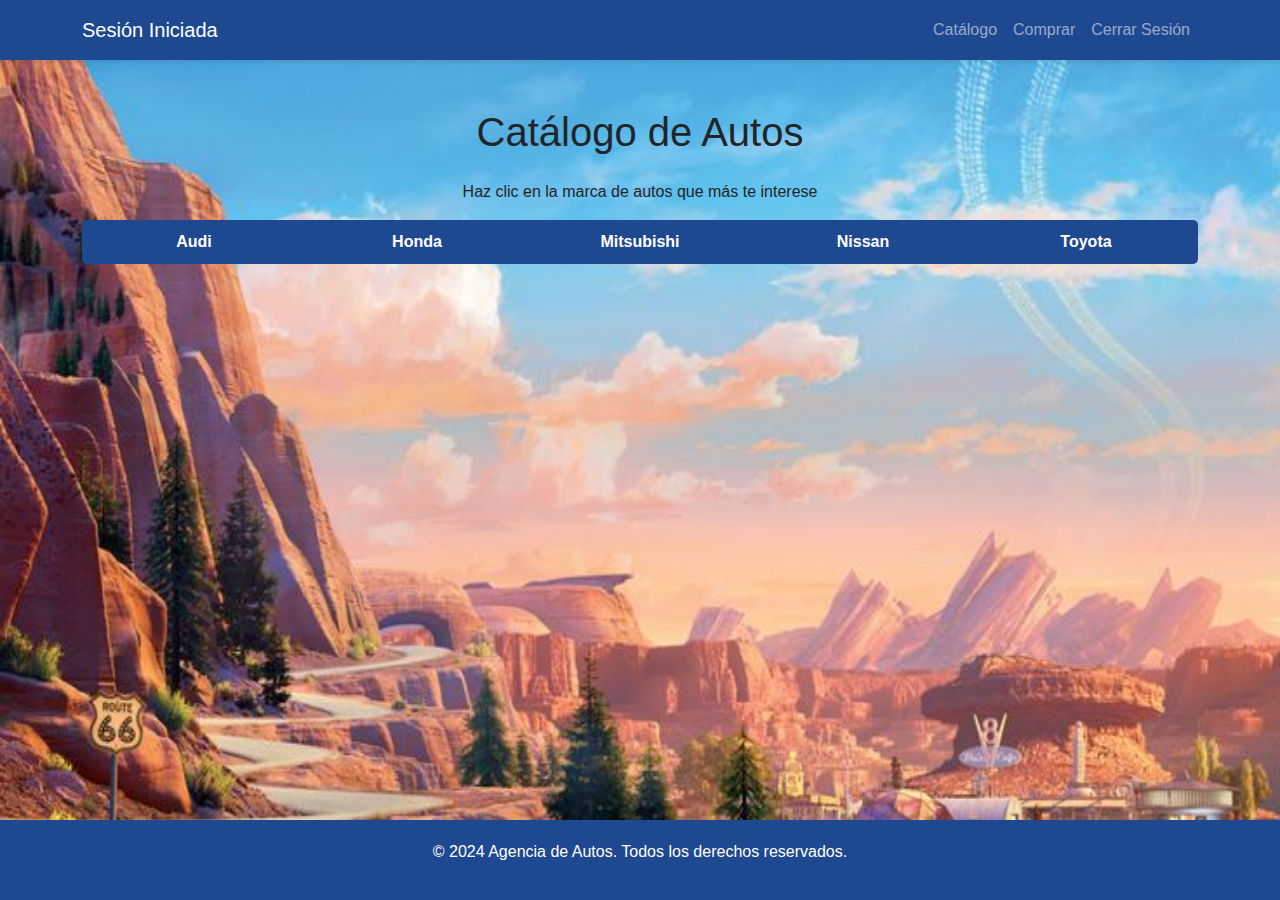
<file: frontend/comprar/home.html>
<!DOCTYPE html>
<html lang="en">
<head>
    <meta charset="UTF-8">
    <meta name="viewport" content="width=device-width, initial-scale=1.0">
    <title>Home</title>
    <link href="https://cdnjs.cloudflare.com/ajax/libs/twitter-bootstrap/5.3.0-alpha1/css/bootstrap.min.css" rel="stylesheet">
    <link rel="stylesheet" href="../css/index.css">
    <style>
        .card-container {
            display: none;
        }
    </style>
</head>
<body>
    <div class="main-container">
    <!-- Navigation Bar -->
    <nav class="navbar navbar-expand-lg navbar-dark custom-navbar">
        <div class="container">
            <a class="navbar-brand">Sesión Iniciada</a>
            <button class="navbar-toggler" type="button" data-bs-toggle="collapse" data-bs-target="#navbarNav" aria-controls="navbarNav" aria-expanded="false" aria-label="Toggle navigation">
                <span class="navbar-toggler-icon"></span>
            </button>
            <div class="collapse navbar-collapse" id="navbarNav">
                <ul class="navbar-nav ms-auto">
                    <li class="nav-item">
                        <a class="nav-link" href="./home.html">Catálogo</a>
                    </li>
                    <li class="nav-item">
                        <a class="nav-link" href="./comprar.html">Comprar</a>
                    </li>
                    <li class="nav-item">
                        <a id="logout-link" class="nav-link" href="../index.html">Cerrar Sesión</a>
                    </li>
                </ul>
            </div>
        </div>
    </nav>
    <!-- End Navigation Bar -->

<!-- Título del Catálogo -->
<div class="container mt-5 catalogo-title-container">
    <h1 class="text-center catalogo-title mb-4">Catálogo de Autos</h1> <!-- Se agregó la clase "mb-4" para agregar espacio en la parte inferior -->
    <p class="text-center">Haz clic en la marca de autos que más te interese</p> <!-- Mensaje añadido -->
</div>
<!-- End Título del Catálogo -->

<!-- Contenedor para botones -->
<div class="container button-container">
    <div class="btn-group">
        <!-- Botones -->
        <button class="btn btn-primary" onclick="mostrarTarjeta(1)">Audi</button>
        <button class="btn btn-primary" onclick="mostrarTarjeta(2)">Honda</button>
        <button class="btn btn-primary" onclick="mostrarTarjeta(3)">Mitsubishi</button>
        <button class="btn btn-primary" onclick="mostrarTarjeta(4)">Nissan</button>
        <button class="btn btn-primary" onclick="mostrarTarjeta(5)">Toyota</button>
    </div>
</div>
<!-- End Botones -->

    <!-- Contenedor de las tarjetas de presentación -->
    <div class="container mt-5">
        <!-- Tarjetas para el botón 1 (AUDI) -->
<div class="card-container" id="card1">
    <!-- Audi A8 -->
    <div class="card mb-3">
        <div class="card-body">
            <h5 class="card-title">Audi A8 2023</h5>
            <div class="image-container">
                <img src="./img/audi1.png" class="card-img-top" alt="...">
            </div>
            <p class="card-text"><b>Descripción del modelo Audi A8 2023: </b>El Audi A8 2023 Conocido por su elegancia y tecnología de vanguardia, el Audi A8 ofrece un interior lujoso, un rendimiento excepcional y una amplia gama de características avanzadas..</p>
            <button class="btn btn-primary" onclick="toggleInfo(1)">Información</button>
            <a href="comprar.html" class="btn btn-success">Comprar</a>
            <div class="info" id="info1" style="display: none;">
                <!-- Contenido desplegable de información -->
                <p><br><b>Aquí tienes algunos detalles clave:</b></p>
                <p><b>Motorización: </b><br>• <b>Motor W12:</b> En las versiones de gama alta del Audi A8, se puede encontrar un motor W12. Estos motores son menos comunes pero ofrecen un rendimiento excepcionalmente suave y poderoso. La disposición de los cilindros en forma de "W" permite un diseño más compacto y una entrega de potencia suave y lineal.<br>
                    • <b>Motor híbrido enchufable (PHEV): </b> Audi también ofrece opciones de motorización híbrida enchufable para el A8 en versiones más recientes. Estos sistemas combinan un motor de combustión interna con un motor eléctrico y una batería recargable. Ofrecen una mayor eficiencia de combustible y la capacidad de conducir en modo completamente eléctrico durante distancias cortas, lo que también contribuye a una conducción más limpia y respetuosa con el medio ambiente.</p>
                <p><b>Color:</b> Negro</p>
                <p><b>Transmisión:</b> Automática</p>
                <p><b>Precio:</b> $2,169,900.00 M/N</p>
            </div>
        </div>
    </div>

     <!-- Audi Q8 -->
    <div class="card mb-3">
        <div class="card-body">
            <h5 class="card-title">Audi Q8 2019</h5>
            <div class="image-container">
                <img src="./img/audi2.png" class="card-img-top" alt="...">
            </div>
            <p class="card-text"><b>Descripción del modelo Audi Q8 2019: </b>Este SUV de lujo combina un diseño impresionante con un interior espacioso y repleto de tecnología. Ofrece un rendimiento potente y una experiencia de conducción confortable.</p>
            <button class="btn btn-primary" onclick="toggleInfo(2)">Información</button>
            <a href="comprar.html" class="btn btn-success">Comprar</a>
            <div class="info" id="info2" style="display: none;">
                <!-- Contenido desplegable de información -->
                <p><br><b>Aquí tienes algunos detalles clave:</b></p>
                <p><b>Motorización: </b><br>• <b>Motor V6 de gasolina:</b> Es probable que el Audi Q8 2019 esté equipado con un motor V6 de gasolina con desplazamientos que van desde aproximadamente 3.0 a 4.0 litros. Estos motores ofrecen un buen equilibrio entre potencia y eficiencia.<br>
                    • <b>Motor híbrido enchufable (PHEV):</b> Audi también puede ofrecer una versión híbrida enchufable del Q8 para el año 2019. Este tipo de motor combina un motor de combustión interna con un motor eléctrico para ofrecer una mayor eficiencia y la posibilidad de conducir en modo totalmente eléctrico durante distancias cortas.</p>
                <p><b>Color:</b> Blanco</p>
                <p><b>Transmisión:</b> Automática</p>
                <p><b>Precio:</b> $1,499,900.00 M/N</p>
            </div>
        </div>
    </div>

    <!-- Audi RS7 -->
    <div class="card mb-3">
        <div class="card-body">
            <h5 class="card-title">Audi RS7 2022</h5>
            <div class="image-container">
                <img src="./img/audi3.png" class="card-img-top" alt="...">
            </div>
            <p class="card-text"><b>Descripción del modelo Audi RS7 2022: </b>Este sedán deportivo de alta gama ofrece un rendimiento extraordinario gracias a su potente motor y su diseño aerodinámico. El interior está lleno de comodidades y tecnología de última generación.</p>
            <button class="btn btn-primary" onclick="toggleInfo(3)">Información</button>
            <a href="comprar.html" class="btn btn-success">Comprar</a>
            <div class="info" id="info3" style="display: none;">
                <!-- Contenido desplegable de información -->
                <p><br><b>Aquí tienes algunos detalles clave:</b></p>
                <p><b>Motorización: </b><br>• <b>Motor V8 de doble turbocompresor:</b> Este motor es una opción común para el RS7 y es conocido por su potencia y rendimiento. Es un motor de gasolina V8 con doble turbocompresor que puede ofrecer una potencia superior a los 500 caballos de fuerza (HP). Proporciona una aceleración rápida y una experiencia de conducción emocionante.<br>
                    • <b>Motor híbrido enchufable (PHEV):</b> Esta opción combina un motor de combustión interna con un motor eléctrico, lo que proporciona una mayor eficiencia de combustible y la capacidad de conducir en modo totalmente eléctrico durante distancias cortas. Este tipo de motorización también puede ofrecer un alto rendimiento combinado con una eficiencia mejorada.</p>
                <p><b>Color:</b> Rojo</p>
                <p><b>Transmisión:</b> Automática</p>
                <p><b>Precio:</b> $3,079,900.00 M/N</p>
            </div>
        </div>
    </div>

        <!-- Audi R8 -->
        <div class="card mb-3">
            <div class="card-body">
                <h5 class="card-title">Audi R8 2019</h5>
                <div class="image-container">
                    <img src="./img/audi4.png" class="card-img-top" alt="...">
                </div>
                <p class="card-text"><b>Descripción del modelo Audi R8 2019: </b>Un superdeportivo de élite, el Audi R8 es conocido por su diseño espectacular y su rendimiento excepcional. Cada detalle está cuidadosamente diseñado para ofrecer una experiencia de conducción emocionante.</p>
                <button class="btn btn-primary" onclick="toggleInfo(4)">Información</button>
                <a href="comprar.html" class="btn btn-success">Comprar</a>
                <div class="info" id="info4" style="display: none;">
                    <!-- Contenido desplegable de información -->
                    <p><br><b>Aquí tienes algunos detalles clave:</b></p>
                    <p><b>Motorización: </b><br>• <b>Motor V10 de aspiración natural: </b> Este es uno de los motores más emblemáticos del Audi R8. Es un motor de gasolina V10 que no está sobrealimentado, lo que significa que no tiene turbocompresores. Esta configuración proporciona una respuesta instantánea del acelerador y un sonido distintivo del motor. La potencia de estos motores puede variar según la generación del R8, pero generalmente ofrecen más de 500 caballos de fuerza (HP), con versiones más recientes que superan los 600 HP.<br>
                        • <b>Motor V10 Plus: </b> Esta es una variante de alto rendimiento del motor V10 de aspiración natural. En versiones como el Audi R8 V10 Plus o R8 Performance, este motor puede ofrecer una potencia aún mayor y un rendimiento optimizado para un mayor disfrute en pista.</p>
                    <p><b>Color:</b> Azul</p>
                    <p><b>Transmisión:</b> Automática</p>
                    <p><b>Precio:</b> $3,074,900.00 M/N</p>
                </div>
            </div>
        </div>

         <!-- Audi S8: -->
         <div class="card mb-3">
            <div class="card-body">
                <h5 class="card-title">Audi S8 2022:</h5>
                <div class="image-container">
                    <img src="./img/audi5.png" class="card-img-top" alt="...">
                </div>
                <p class="card-text"><b>Descripción del modelo Audi S8 2022: </b>El Audi S8 combina lujo y deportividad en un sedán de alto rendimiento. Con un potente motor, un interior lujoso y una amplia variedad de características de alta tecnología, el S8 ofrece una experiencia de conducción excepcional.</p>
                <button class="btn btn-primary" onclick="toggleInfo(5)">Información</button>
                <a href="comprar.html" class="btn btn-success">Comprar</a>
                <div class="info" id="info5" style="display: none;">
                    <!-- Contenido desplegable de información -->
                    <p><br><b>Aquí tienes algunos detalles clave:</b></p>
                    <p><b>Motorización: </b><br>• <b>Motor V8 Biturbo de 4.0 litros: </b> Este motor ofrece un equilibrio impresionante entre potencia y refinamiento. Gracias a la tecnología de doble turbocompresión, este motor puede producir una potencia abundante, ofreciendo una experiencia de conducción emocionante y dinámica.<br>
                        • <b>Motor V8 TFSI de 4.0 litros:</b> Otra opción de motorización para el Audi S8 es el motor V8 TFSI. También con una capacidad de 4.0 litros, este motor es turboalimentado y proporciona una potencia excepcional junto con una respuesta rápida del acelerador, asegurando una experiencia de conducción deportiva y emocionante.</p>
                    <p><b>Color:</b> Blanco</p>
                    <p><b>Transmisión:</b> Automática</p>
                    <p><b>Precio:</b> $3,388,900.00 M/N</p>
                </div>
            </div>
        </div>
</div>

        <!-- Tarjetas para el botón 2 (HONDA) -->
        <div class="card-container" id="card2">
            <!-- Honda Civic Type R  -->
            <div class="card mb-3">
                <div class="card-body">
                    <h5 class="card-title">Honda Civic Type R 2023</h5>
                    <div class="image-container">
                        <img src="./img/honda1.png" class="card-img-top" alt="...">
                    </div>
                    <p class="card-text"><b>Descripción del modelo Honda Civic Type R 2023: </b>Esta versión deportiva del Civic ofrece un rendimiento emocionante y un diseño aerodinámico. Equipado con un potente motor turboalimentado, suspensión deportiva y mejoras aerodinámicas, el Civic Type R 2023 es ideal para los entusiastas de la conducción deportiva.</p>
                    <button class="btn btn-primary" onclick="toggleInfo(6)">Información</button>
                    <a href="comprar.html" class="btn btn-success">Comprar</a>
                    <div class="info" id="info6" style="display: none;">
                        <!-- Contenido desplegable de información -->
                        <p><br><b>Aquí tienes algunos detalles clave:</b></p>
                        <p><b>Motorización: </b><br>• <b>Motor K20C1:</b> Este es el motor utilizado en la última generación del Civic Type R. Es un motor turboalimentado de cuatro cilindros en línea de 2.0 litros. En el Civic Type R, este motor ha sido capaz de producir alrededor de 306 caballos de fuerza y 295 lb-pie de torque.<br>
                            • <b>Motor K20A:</b> Este motor fue utilizado en generaciones anteriores del Civic Type R, como en el modelo FD2 japonés y el modelo EP3 europeo. También es un motor de cuatro cilindros en línea de 2.0 litros, pero su potencia y torque específicos pueden variar según la versión del motor y la configuración del vehículo.</p>
                        <p><b>Color:</b> Rojo</p>
                        <p><b>Transmisión:</b> Manual</p>
                        <p><b>Precio:</b> $550,900.00 M/N</p>
                    </div>
                </div>
            </div>
        
             <!-- 2019 Honda Insight LX -->
            <div class="card mb-3">
                <div class="card-body">
                    <h5 class="card-title">Honda Insight LX 2019</h5>
                    <div class="image-container">
                        <img src="./img/honda2.png" class="card-img-top" alt="...">
                    </div>
                    <p class="card-text"><b>Descripción del modelo Honda Insight LX 2019: </b>El Honda Insight LX 2019 ofrece una combinación excepcional de eficiencia, comodidad y tecnología, lo que lo convierte en una opción atractiva para aquellos que buscan un vehículo híbrido confiable y económico.</p>
                    <button class="btn btn-primary" onclick="toggleInfo(7)">Información</button>
                    <a href="comprar.html" class="btn btn-success">Comprar</a>
                    <div class="info" id="info7" style="display: none;">
                        <!-- Contenido desplegable de información -->
                        <p><br><b>Aquí tienes algunos detalles clave:</b></p>
                        <p><b>Motorización: </b><br>• <b>Motor de gasolina de 1.5 litros:</b> Este motor es parte del sistema híbrido del Honda Insight. Funciona en conjunto con un motor eléctrico para proporcionar potencia y propulsión al vehículo. Este motor de gasolina es conocido por su eficiencia y capacidad para optimizar el consumo de combustible en combinación con el motor eléctrico.<br>
                            • <b>Motor eléctrico:</b> El Honda Insight también está equipado con un motor eléctrico que trabaja en conjunto con el motor de gasolina para impulsar el vehículo. Este motor eléctrico se alimenta de la batería del sistema híbrido y proporciona potencia adicional al acelerar y al mantener velocidades de crucero, lo que contribuye a una mayor eficiencia de combustible en condiciones de conducción variadas.</p>
                        <p><b>Color:</b> Azul</p>
                        <p><b>Transmisión:</b> Automática</p>
                        <p><b>Precio:</b> $525,900.00 M/N</p>
                    </div>
                </div>
            </div>
        
            <!-- Honda Odyssey 2024 -->
            <div class="card mb-3">
                <div class="card-body">
                    <h5 class="card-title">Honda Odyssey 2024</h5>
                    <div class="image-container">
                        <img src="./img/honda3.png" class="card-img-top" alt="...">
                    </div>
                    <p class="card-text"><b>Descripción del modelo Honda Odyssey 2024: </b>La minivan Odyssey 2024 se destaca por su amplio espacio interior y sus características familiares amigables. Con capacidad para hasta ocho pasajeros, este vehículo ofrece comodidad y conveniencia para viajes largos o cortos. Además, está equipado con tecnología de entretenimiento y seguridad para satisfacer las necesidades de toda la familia.</p>
                    <button class="btn btn-primary" onclick="toggleInfo(8)">Información</button>
                    <a href="comprar.html" class="btn btn-success">Comprar</a>
                    <div class="info" id="info8" style="display: none;">
                        <!-- Contenido desplegable de información -->
                        <p><br><b>Aquí tienes algunos detalles clave:</b></p>
                        <p><b>Motorización: </b><br>• <b>Motor V6 de 3.5 litros:</b> Esta es una opción de motorización confiable y potente que se encuentra comúnmente en la Honda Odyssey. Este motor V6 proporciona una buena combinación de potencia y eficiencia para propulsar la minivan con facilidad, brindando un rendimiento sólido tanto en carretera como en ciudad.<br>
                            • <b>Motor híbrido:</b> Es posible que el Honda Odyssey 2024 también esté disponible con una opción de motorización híbrida. Este tipo de motor combina un motor de gasolina con uno o más motores eléctricos para mejorar la eficiencia de combustible y reducir las emisiones. La combinación de un motor eléctrico y un motor de gasolina proporciona una potencia adicional cuando es necesario, mientras se maximiza la economía de combustible durante la conducción.</p>
                        <p><b>Color:</b> Negro</p>
                        <p><b>Transmisión:</b> Automática</p>
                        <p><b>Precio:</b> $1,124,900.00 M/N</p>
                    </div>
                </div>
            </div>
        
                <!-- Honda Pilot 2023 -->
                <div class="card mb-3">
                    <div class="card-body">
                        <h5 class="card-title">Honda Pilot 2023</h5>
                        <div class="image-container">
                            <img src="./img/honda4.png" class="card-img-top" alt="...">
                        </div>
                        <p class="card-text"><b>Descripción del modelo Honda Pilot 2023: </b>El SUV de tamaño mediano Honda Pilot 2023 combina un diseño robusto con un interior refinado y funcional. Con capacidad para hasta ocho ocupantes, ofrece un amplio espacio para pasajeros y carga. Además, cuenta con tracción en las cuatro ruedas disponible y una variedad de características de seguridad activa.</p>
                        <button class="btn btn-primary" onclick="toggleInfo(9)">Información</button>
                        <a href="comprar.html" class="btn btn-success">Comprar</a>
                        <div class="info" id="info9" style="display: none;">
                            <!-- Contenido desplegable de información -->
                            <p><br><b>Aquí tienes algunos detalles clave:</b></p>
                            <p><b>Motorización: </b><br>• <b>Motor V6 de 3.5 litros: </b> Este es un motor confiable y potente que se encuentra comúnmente en el Honda Pilot. Este motor V6 ofrece una combinación sólida de potencia y eficiencia, lo que permite una conducción suave y con buena respuesta tanto en carretera como en ciudad.<br>
                                • <b>Motor híbrido: </b> Es posible que el Honda Pilot 2023 también esté disponible con una opción de motorización híbrida. Este tipo de motor combina un motor de gasolina con uno o más motores eléctricos para mejorar la eficiencia de combustible y reducir las emisiones. La tecnología híbrida puede proporcionar una potencia adicional cuando es necesario, al tiempo que maximiza la economía de combustible durante la conducción.</p>
                            <p><b>Color:</b> Blanco</p>
                            <p><b>Transmisión:</b> Automática</p>
                            <p><b>Precio:</b> $1,159,900.00 M/N</p>
                        </div>
                    </div>
                </div>
        
                 <!-- Honda CR-V Hybrid 2024:  -->
                 <div class="card mb-3">
                    <div class="card-body">
                        <h5 class="card-title">Honda CR-V Hybrid 2024:</h5>
                        <div class="image-container">
                            <img src="./img/honda5.png" class="card-img-top" alt="...">
                        </div>
                        <p class="card-text"><b>Descripción del modelo Honda CR-V Hybrid 2024: </b>La versión híbrida del popular SUV compacto, el CR-V Hybrid 2024, ofrece una combinación de eficiencia de combustible y rendimiento. Equipado con un sistema híbrido avanzado, este modelo proporciona una conducción suave y silenciosa, junto con características de seguridad y tecnología de vanguardia. Su diseño versátil lo hace ideal para aventuras urbanas y viajes familiares.</p>
                        <button class="btn btn-primary" onclick="toggleInfo(10)">Información</button>
                        <a href="comprar.html" class="btn btn-success">Comprar</a>
                        <div class="info" id="info10" style="display: none;">
                            <!-- Contenido desplegable de información -->
                            <p><br><b>Aquí tienes algunos detalles clave:</b></p>
                            <p><b>Motorización: </b><br>• <b>Motor de gasolina de 2.0 litros con asistencia híbrida: </b> Este motor es parte del sistema híbrido del Honda CR-V Hybrid 2024. Junto con el sistema híbrido, que incluye uno o más motores eléctricos, proporciona una combinación de potencia y eficiencia. El motor de gasolina trabaja en conjunto con los motores eléctricos para proporcionar una respuesta ágil y una buena economía de combustible.<br>
                                • <b>Motor eléctrico:</b> El Honda CR-V Hybrid 2024 también está equipado con uno o más motores eléctricos como parte de su sistema híbrido. Estos motores eléctricos complementan al motor de gasolina para proporcionar una potencia adicional cuando es necesario, así como para mejorar la eficiencia de combustible en condiciones de conducción variadas.</p>
                            <p><b>Color:</b> Negro</p>
                            <p><b>Transmisión:</b> Automática</p>
                            <p><b>Precio:</b> $929,900.00 M/N</p>
                        </div>
                    </div>
                </div>
        </div>
                <!-- Tarjetas para el botón 3 (Mitsubishi) -->
                <div class="card-container" id="card3">
                    <!-- Mitsubishi Outlander 2023  -->
                    <div class="card mb-3">
                        <div class="card-body">
                            <h5 class="card-title">Mitsubishi Outlander 2023</h5>
                            <div class="image-container">
                                <img src="./img/mitsubishi1.png" class="card-img-top" alt="...">
                            </div>
                            <p class="card-text"><b>Descripción del modelo Honda Civic Type R 2023: </b>El Outlander es un SUV compacto que combina versatilidad, eficiencia y tecnología. Ofrece espacio para hasta siete pasajeros en su interior bien diseñado y cuenta con tracción en las cuatro ruedas disponible para enfrentar diferentes condiciones de manejo. Su diseño exterior robusto y moderno se complementa con características de seguridad avanzadas y sistemas de infoentretenimiento de última generación.</p>
                            <button class="btn btn-primary" onclick="toggleInfo(11)">Información</button>
                            <a href="comprar.html" class="btn btn-success">Comprar</a>
                            <div class="info" id="info11" style="display: none;">
                                <!-- Contenido desplegable de información -->
                                <p><br><b>Aquí tienes algunos detalles clave:</b></p>
                                <p><b>Motorización: </b><br>• <b>Motor 2.4 litros de cuatro cilindros:</b> Este motor es una opción popular en el Outlander. Ofrece una combinación de rendimiento y eficiencia, proporcionando una potencia adecuada para la mayoría de las necesidades de conducción diaria.<br>
                                    • <b>Motor 3.0 litros V6:</b> Esta es una opción más potente que se encuentra en algunas versiones de gama alta del Outlander. Con seis cilindros en V, proporciona una potencia adicional para aquellos que desean un rendimiento más robusto y una capacidad de remolque mejorada.</p>
                                <p><b>Color:</b> Gris-Plata</p>
                                <p><b>Transmisión:</b> Automatica</p>
                                <p><b>Precio:</b> $999,000.00 M/N</p>
                            </div>
                        </div>
                    </div>
                
                     <!-- Mitsubishi Eclipse Cross 2022 -->
                    <div class="card mb-3">
                        <div class="card-body">
                            <h5 class="card-title">Mitsubishi Eclipse Cross 2022 </h5>
                            <div class="image-container">
                                <img src="./img/mitsubishi2.png" class="card-img-top" alt="...">
                            </div>
                            <p class="card-text"><b>Descripción del modelo Mitsubishi Eclipse Cross 2022: </b>El Eclipse Cross es un SUV crossover que se destaca por su estilo audaz y deportivo. Equipado con un motor eficiente y disponible en tracción delantera o tracción en las cuatro ruedas, ofrece una conducción ágil y divertida. Su cabina está diseñada para brindar comodidad y tecnología avanzada, con características como un sistema de infoentretenimiento intuitivo y asistentes de seguridad activa.</p>
                            <button class="btn btn-primary" onclick="toggleInfo(12)">Información</button>
                            <a href="comprar.html" class="btn btn-success">Comprar</a>
                            <div class="info" id="info12" style="display: none;">
                                <!-- Contenido desplegable de información -->
                                <p><br><b>Aquí tienes algunos detalles clave:</b></p>
                                <p><b>Motorización: </b><br>• <b>Motor de gasolina de 1.5 litros:</b> Este es un motor pequeño pero potente que ofrece un equilibrio entre rendimiento y eficiencia. Con la tecnología de turbocompresión, este motor puede proporcionar una buena potencia para el tamaño del Eclipse Cross, lo que permite una experiencia de conducción ágil y divertida.<br>
                                    • <b>Motor 2.4 litros de cuatro cilindros:</b> Algunas versiones del Eclipse Cross pueden estar equipadas con un motor más grande de 2.4 litros. Este motor ofrece una potencia adicional en comparación con el motor turbo de 1.5 litros, lo que puede ser beneficioso para aquellos que desean un rendimiento más robusto y una capacidad de remolque mejorada.</p>
                                <p><b>Color:</b> Rojo</p>
                                <p><b>Transmisión:</b> Automática</p>
                                <p><b>Precio:</b> $434,500.00 M/N</p>
                            </div>
                        </div>
                    </div>
                
                    <!-- Mitsubishi L2002024 -->
                    <div class="card mb-3">
                        <div class="card-body">
                            <h5 class="card-title">Mitsubishi L200 2024</h5>
                            <div class="image-container">
                                <img src="./img/mitsubishi3.png" class="card-img-top" alt="...">
                            </div>
                            <p class="card-text"><b>Descripción del modelo Mitsubishi L200 2024: </b>La L200 es una pickup mediana reconocida por su resistencia y capacidad de carga. Diseñada para enfrentar trabajos difíciles y aventuras off-road, cuenta con tracción en las cuatro ruedas y un chasis robusto. Su interior combina comodidad con funcionalidad, ofreciendo espacio para pasajeros y una variedad de características de conveniencia.</p>
                            <button class="btn btn-primary" onclick="toggleInfo(13)">Información</button>
                            <a href="comprar.html" class="btn btn-success">Comprar</a>
                            <div class="info" id="info13" style="display: none;">
                                <!-- Contenido desplegable de información -->
                                <p><br><b>Aquí tienes algunos detalles clave:</b></p>
                                <p><b>Motorización: </b><br>• <b>Motor diésel de 2.4 litros de cuatro cilindros:</b> Este tipo de motor es común en la L200 y ofrece un equilibrio entre potencia y eficiencia. Los motores diésel son populares en vehículos utilitarios como la L200 debido a su capacidad para entregar un alto torque a bajas revoluciones, lo que es útil para el remolque y la conducción fuera de carretera.<br>
                                    • <b>Motor de gasolina de 2.0 litros de cuatro cilindros:</b> Algunas versiones de la L200 podrían estar equipadas con un motor de gasolina para aquellos que prefieren esta opción. Este motor proporcionaría una potencia adecuada para la conducción en carretera y en ciudad, aunque generalmente con un consumo de combustible ligeramente mayor en comparación con los motores diésel.</p>
                                <p><b>Color:</b> Azul</p>
                                <p><b>Transmisión:</b> Automática</p>
                                <p><b>Precio:</b> $573,100.00 M/N</p>
                            </div>
                        </div>
                    </div>
                
                        <!-- Mitsubishi Mirage 2020 -->
                        <div class="card mb-3">
                            <div class="card-body">
                                <h5 class="card-title">Mitsubishi Mirage 2020</h5>
                                <div class="image-container">
                                    <img src="./img/mitsubishi4.png" class="card-img-top" alt="...">
                                </div>
                                <p class="card-text"><b>Descripción del modelo Mitsubishi Mirage 2020: </b>El Mirage es un automóvil compacto que se destaca por su eficiencia de combustible y su bajo costo de propiedad. Ideal para la conducción urbana, ofrece un manejo ágil y un interior cómodo con espacio suficiente para pasajeros y carga. Su diseño aerodinámico contribuye a su excelente economía de combustible, lo que lo convierte en una opción popular para aquellos que buscan un vehículo económico y confiable.</p>
                                <button class="btn btn-primary" onclick="toggleInfo(14)">Información</button>
                                <a href="comprar.html" class="btn btn-success">Comprar</a>
                                <div class="info" id="info14" style="display: none;">
                                    <!-- Contenido desplegable de información -->
                                    <p><br><b>Aquí tienes algunos detalles clave:</b></p>
                                    <p><b>Motorización: </b><br>• <b>Motor de gasolina de 1.2 litros de tres cilindros: </b> Este motor es popular en el Mirage y ofrece una combinación de eficiencia de combustible y rendimiento adecuado para la conducción urbana. Con tres cilindros, este motor es compacto y ligero, lo que contribuye a la economía de combustible del vehículo.<br>
                                        • <b>Motor de gasolina de 1.0 litro de tres cilindros: </b> Dependiendo del mercado, el Mirage también podría estar disponible con un motor de 1.0 litro de tres cilindros. Este motor más pequeño también ofrece una buena eficiencia de combustible y es ideal para la conducción en entornos urbanos.</p>
                                    <p><b>Color:</b> Azul</p>
                                    <p><b>Transmisión:</b> Automática</p>
                                    <p><b>Precio:</b> $283,300.00 M/N</p>
                                </div>
                            </div>
                        </div>
                
                         <!-- Mitsubishi Pajero Sport 2024:  -->
                         <div class="card mb-3">
                            <div class="card-body">
                                <h5 class="card-title">Mitsubishi Pajero Sport 2024</h5>
                                <div class="image-container">
                                    <img src="./img/mitsubishi5.png" class="card-img-top" alt="...">
                                </div>
                                <p class="card-text"><b>Descripción del modelo Mitsubishi Pajero Sport 2024: </b>El Pajero Sport es un SUV todoterreno que combina capacidades off-road con comodidad en carretera. Con su sistema de tracción en las cuatro ruedas Super Select II, puede enfrentar una variedad de terrenos con confianza. Su interior espacioso y bien equipado ofrece comodidad para toda la familia, mientras que su robusta construcción y características de seguridad avanzadas garantizan un viaje seguro en cualquier aventura.</p>
                                <button class="btn btn-primary" onclick="toggleInfo(15)">Información</button>
                                <a href="comprar.html" class="btn btn-success">Comprar</a>
                                <div class="info" id="info15" style="display: none;">
                                    <!-- Contenido desplegable de información -->
                                    <p><br><b>Aquí tienes algunos detalles clave:</b></p>
                                    <p><b>Motorización: </b><br>• <b>Motor diésel de 2.4 litros de cuatro cilindros: </b> Este es un motor diésel comúnmente encontrado en el Pajero Sport. Ofrece un buen equilibrio entre potencia y eficiencia de combustible, lo que lo hace adecuado para el remolque y la conducción fuera de carretera. Con su alto torque a bajas revoluciones, es capaz de enfrentar terrenos difíciles con facilidad.<br>
                                        • <b>Motor de gasolina de 3.0 litros V6:</b> Algunas versiones del Pajero Sport pueden estar equipadas con un motor de gasolina V6 de 3.0 litros. Este motor proporciona una potencia más robusta en comparación con el motor diésel, lo que puede ser preferido por aquellos que buscan un rendimiento más dinámico y una conducción más suave en carretera.</p>
                                    <p><b>Color:</b> Café</p>
                                    <p><b>Transmisión:</b> Automática</p>
                                    <p><b>Precio:</b> $948,900.00 M/N</p>
                                </div>
                            </div>
                        </div>
                </div>
                    <!-- Tarjetas para el botón 4 (Nissan) -->
                    <div class="card-container" id="card4">
                        <!-- Nissan Kicks:  -->
                        <div class="card mb-3">
                            <div class="card-body">
                                <h5 class="card-title">Nissan Kicks 2020</h5>
                                <div class="image-container">
                                    <img src="./img/nissan1.png" class="card-img-top" alt="...">
                                </div>
                                <p class="card-text"><b>Descripción del modelo Nissan Kicks 2020: </b>La Nissan Kicks es un SUV subcompacto que destaca por su estilo llamativo, su eficiencia de combustible y su amplio espacio interior. Diseñada para la ciudad, la Kicks ofrece un manejo ágil y una excelente visibilidad gracias a su posición elevada de manejo. Con un diseño moderno y aerodinámico, la Kicks cuenta con características de tecnología avanzada, como pantalla táctil, sistemas de seguridad inteligentes y opciones de conectividad. Es una opción popular para aquellos que buscan un vehículo urbano versátil y lleno de estilo.</p>
                                <button class="btn btn-primary" onclick="toggleInfo(16)">Información</button>
                                <a href="comprar.html" class="btn btn-success">Comprar</a>
                                <div class="info" id="info16" style="display: none;">
                                    <!-- Contenido desplegable de información -->
                                    <p><br><b>Aquí tienes algunos detalles clave:</b></p>
                                    <p><b>Motorización: </b><br>• <b>Motor de gasolina de 1.6 litros de cuatro cilindros:</b> Este motor es el más comúnmente disponible en la Nissan Kicks. Es un motor eficiente y económico que proporciona una potencia adecuada para la conducción diaria en entornos urbanos y suburbanos. Ofrece un equilibrio entre rendimiento y economía de combustible.<br>
                                        • <b>Motor híbrido (en algunos mercados):</b> Dependiendo del mercado, la Nissan Kicks también puede estar disponible con un tren motriz híbrido, que combina un motor de gasolina con un motor eléctrico. Este sistema híbrido proporciona una mayor eficiencia de combustible y puede ofrecer un rendimiento mejorado en términos de potencia y torque gracias a la combinación de ambas fuentes de energía.</p>
                                    <p><b>Color:</b> Guinda</p>
                                    <p><b>Transmisión:</b> Automatica</p>
                                    <p><b>Precio:</b> $397,300.00 M/N</p>
                                </div>
                            </div>
                        </div>
                    
                         <!-- Nissan Maxima 2018 -->
                        <div class="card mb-3">
                            <div class="card-body">
                                <h5 class="card-title">Nissan Maxima 2018</h5>
                                <div class="image-container">
                                    <img src="./img/nissan2.png" class="card-img-top" alt="...">
                                </div>
                                <p class="card-text"><b>Descripción del modelo Nissan Maxima 2018: </b>El Nissan Maxima es un sedán de lujo que combina elegancia, rendimiento y comodidad. Con un diseño exterior audaz y una cabina lujosa y bien equipada, el Maxima ofrece un manejo ágil y potente gracias a su motor V6. Además, está equipado con tecnología avanzada y características de seguridad para una experiencia de conducción premium.</p>
                                <button class="btn btn-primary" onclick="toggleInfo(17)">Información</button>
                                <a href="comprar.html" class="btn btn-success">Comprar</a>
                                <div class="info" id="info17" style="display: none;">
                                    <!-- Contenido desplegable de información -->
                                    <p><br><b>Aquí tienes algunos detalles clave:</b></p>
                                    <p><b>Motorización: </b><br>• <b>Motor V6 de 3.5 litros: </b> Esta es una de las opciones de motorización más comunes en el Nissan Maxima. Es un motor potente que ofrece una combinación de rendimiento emocionante y eficiencia de combustible. Con una potencia sólida y un par motor impresionante, este motor proporciona una experiencia de conducción dinámica y ágil.<br>
                                        • <b>Motor turboalimentado (opción disponible en algunas versiones):</b> En algunas versiones específicas y años del Nissan Maxima, se ofrece un motor turboalimentado. Este motor suele ser más pequeño en desplazamiento, pero gracias a la sobrealimentación, puede proporcionar una potencia comparable o incluso superior al motor V6 estándar. Esto puede resultar en una respuesta más rápida del acelerador y una experiencia de conducción más emocionante.</p>
                                    <p><b>Color:</b> Negro</p>
                                    <p><b>Transmisión:</b> Automática</p>
                                    <p><b>Precio:</b> $328,134.00 M/N</p>
                                </div>
                            </div>
                        </div>
                    
                        <!-- Nissan Armada 2021 -->
                        <div class="card mb-3">
                            <div class="card-body">
                                <h5 class="card-title">Nissan Armada 2021</h5>
                                <div class="image-container">
                                    <img src="./img/nissan3.png" class="card-img-top" alt="...">
                                </div>
                                <p class="card-text"><b>Descripción del modelo Nissan Armada 2021: </b>El Nissan Armada es un SUV de lujo de tamaño completo que ofrece un amplio espacio, confort y capacidad para toda la familia. Con un diseño imponente y una cabina espaciosa y lujosa, el Armada está equipado con características premium y tecnología de última generación. Además, su potente motor V8 proporciona una potencia excepcional y capacidades de remolque impresionantes.</p>
                                <button class="btn btn-primary" onclick="toggleInfo(18)">Información</button>
                                <a href="comprar.html" class="btn btn-success">Comprar</a>
                                <div class="info" id="info18" style="display: none;">
                                    <!-- Contenido desplegable de información -->
                                    <p><br><b>Aquí tienes algunos detalles clave:</b></p>
                                    <p><b>Motorización: </b><br>• <b>Motor V8 de 5.6 litros (gasolina):</b> Esta es la opción de motorización estándar para el Nissan Armada. Es un motor potente que ofrece una gran cantidad de torque y potencia, ideal para remolcar y para una conducción robusta y sin esfuerzo. Este motor es capaz de proporcionar un rendimiento sólido tanto en carretera como fuera de ella.<br>
                                        • <b>Motor diésel V8 (en mercados selectos): </b>  En algunos mercados selectos, el Nissan Armada también puede estar disponible con un motor diésel V8. Este motor ofrece un excelente torque y una eficiencia de combustible mejorada en comparación con el motor de gasolina estándar. Es una opción popular para aquellos que buscan una combinación de potencia y eficiencia en un SUV de tamaño completo.</p>
                                    <p><b>Color:</b> Negro</p>
                                    <p><b>Transmisión:</b> Automática</p>
                                    <p><b>Precio:</b> $186,999.00 M/N</p>
                                </div>
                            </div>
                        </div>
                    
                            <!-- Nissan Murano: 2022 -->
                            <div class="card mb-3">
                                <div class="card-body">
                                    <h5 class="card-title">Nissan Murano: 2022</h5>
                                    <div class="image-container">
                                        <img src="./img/nissan4.png" class="card-img-top" alt="...">
                                    </div>
                                    <p class="card-text"><b>Descripción del modelo Nissan Murano 2022: </b>El Nissan Murano es un SUV crossover de lujo que combina estilo, confort y rendimiento. Con un diseño exterior distintivo y una cabina elegante y bien equipada, el Murano ofrece una conducción suave y refinada. Además, está repleto de características de alta tecnología y sistemas de seguridad avanzados para brindar una experiencia de conducción de lujo.</p>
                                    <button class="btn btn-primary" onclick="toggleInfo(19)">Información</button>
                                    <a href="comprar.html" class="btn btn-success">Comprar</a>
                                    <div class="info" id="info19" style="display: none;">
                                        <!-- Contenido desplegable de información -->
                                        <p><br><b>Aquí tienes algunos detalles clave:</b></p>
                                        <p><b>Motorización: </b><br>• <b>Motor V6 de 3.5 litros: </b> Esta es la opción de motorización más común para el Nissan Murano. Es un motor confiable que ofrece una potencia adecuada para la mayoría de las situaciones de manejo. Con una buena combinación de rendimiento y eficiencia de combustible, este motor proporciona una experiencia de conducción suave y satisfactoria.<br>
                                            • <b>Motor híbrido (en algunos mercados): </b> En algunos mercados específicos, el Nissan Murano puede estar disponible con un sistema de propulsión híbrido que combina un motor de gasolina con uno o más motores eléctricos. Este sistema híbrido proporciona una mayor eficiencia de combustible y puede ofrecer un rendimiento mejorado en términos de potencia y torque gracias a la combinación de ambas fuentes de energía.</p>
                                        <p><b>Color:</b> Blanco</p>
                                        <p><b>Transmisión:</b> Automática</p>
                                        <p><b>Precio:</b> $429,000.00 M/N</p>
                                    </div>
                                </div>
                            </div>
                    
                             <!-- Nissan Sentra 2023:  -->
                             <div class="card mb-3">
                                <div class="card-body">
                                    <h5 class="card-title">Nissan Sentra 2023</h5>
                                    <div class="image-container">
                                        <img src="./img/nissan5.png" class="card-img-top" alt="...">
                                    </div>
                                    <p class="card-text"><b>Descripción del modelo Nissan Sentra 2023: </b>El Nissan Sentra es un sedán compacto conocido por su excelente economía de combustible, manejo ágil y diseño atractivo. Con un interior bien construido y características de seguridad sólidas, el Sentra es una opción popular para aquellos que buscan un vehículo confiable y eficiente para el día a día.</p>
                                    <button class="btn btn-primary" onclick="toggleInfo(20)">Información</button>
                                    <a href="comprar.html" class="btn btn-success">Comprar</a>
                                    <div class="info" id="info20" style="display: none;">
                                        <!-- Contenido desplegable de información -->
                                        <p><br><b>Aquí tienes algunos detalles clave:</b></p>
                                        <p><b>Motorización: </b><br>• <b>Motor de gasolina de 1.8 litros de cuatro cilindros:  </b> Este es el motor estándar que se encuentra en muchas versiones del Nissan Sentra. Es un motor eficiente que proporciona una buena combinación de potencia y economía de combustible para el uso diario.<br>
                                            • <b>Motor turboalimentado (opción disponible en algunas versiones):</b> En algunas versiones específicas y años del Nissan Sentra, se ofrece un motor turboalimentado. Este motor es más potente que el motor estándar y puede proporcionar una experiencia de conducción más emocionante con una respuesta rápida del acelerador y una mayor potencia en general.</p>
                                        <p><b>Color:</b> Azul</p>
                                        <p><b>Transmisión:</b> Automática</p>
                                        <p><b>Precio:</b> $390,900.00 M/N</p>
                                    </div>
                                </div>
                            </div>
                    </div>

                    <!-- Tarjetas para el botón 5 (Toyota) -->
                    <div class="card-container" id="card5">
                        <!-- Toyota Camry 2022:  -->
                        <div class="card mb-3">
                            <div class="card-body">
                                <h5 class="card-title">Toyota Camry 2022</h5>
                                <div class="image-container">
                                    <img src="./img/toyota1.png" class="card-img-top" alt="...">
                                </div>
                                <p class="card-text"><b>Descripción del modelo Toyota Camry 2022: </b>El Camry es un sedán mediano que destaca por su confiabilidad, eficiencia de combustible y comodidad. Es conocido por su suave manejo y amplio espacio interior, lo que lo convierte en una opción popular para familias y conductores que valoran la comodidad.</p>
                                <button class="btn btn-primary" onclick="toggleInfo(21)">Información</button>
                                <a href="comprar.html" class="btn btn-success">Comprar</a>
                                <div class="info" id="info21" style="display: none;">
                                    <!-- Contenido desplegable de información -->
                                    <p><br><b>Aquí tienes algunos detalles clave:</b></p>
                                    <p><b>Motorización: </b><br>• <b>Motor de 4 cilindros en línea:</b> Muchas versiones del Camry están equipadas con un motor de 4 cilindros en línea. Estos motores suelen tener una capacidad de alrededor de 2.5 litros y ofrecen una combinación de rendimiento decente y eficiencia de combustible. Pueden generar potencias que van desde aproximadamente 180 hasta 206 caballos de fuerza, dependiendo de la generación y la configuración específica del motor.<br>
                                        • <b>Motor V6: </b> Algunas versiones más premium del Camry están disponibles con un motor V6. Estos motores suelen tener una capacidad de alrededor de 3.5 litros y ofrecen un rendimiento más potente en comparación con los motores de 4 cilindros. Pueden generar potencias que van desde aproximadamente 270 hasta 301 caballos de fuerza, dependiendo de la generación y la configuración específica del motor.</p>
                                    <p><b>Color:</b> Blanco</p>
                                    <p><b>Transmisión:</b> Automatica</p>
                                    <p><b>Precio:</b> $481,200.00 M/N</p>
                                </div>
                            </div>
                        </div>
                    
                         <!-- Toyota Corolla 2023 -->
                        <div class="card mb-3">
                            <div class="card-body">
                                <h5 class="card-title">Toyota Corolla 2023 </h5>
                                <div class="image-container">
                                    <img src="./img/toyota2.png" class="card-img-top" alt="...">
                                </div>
                                <p class="card-text"><b>Descripción del modelo Toyota Corolla 2023: </b> El Corolla es uno de los automóviles más vendidos en el mundo. Es un compacto económico conocido por su durabilidad, bajo costo de mantenimiento y eficiencia de combustible. Además, ofrece una conducción suave y cómoda, así como una buena cantidad de características de seguridad.</p>
                                <button class="btn btn-primary" onclick="toggleInfo(22)">Información</button>
                                <a href="comprar.html" class="btn btn-success">Comprar</a>
                                <div class="info" id="info22" style="display: none;">
                                    <!-- Contenido desplegable de información -->
                                    <p><br><b>Aquí tienes algunos detalles clave:</b></p>
                                    <p><b>Motorización: </b><br>• <b>Motor de 4 cilindros en línea: </b> Muchas versiones del Toyota Corolla están equipadas con un motor de 4 cilindros en línea. Estos motores suelen tener una capacidad de alrededor de 1.8 a 2.0 litros, dependiendo del año y la configuración específica del modelo. Pueden generar potencias que van desde aproximadamente 120 hasta 169 caballos de fuerza, ofreciendo un equilibrio entre rendimiento y eficiencia de combustible.<br>
                                        • <b>Motor Híbrido:</b> Desde hace algunos años, el Toyota Corolla también está disponible con un sistema de propulsión híbrido. Este sistema combina un motor de gasolina con un motor eléctrico, ofreciendo una excelente eficiencia de combustible y bajas emisiones. La potencia total combinada del sistema híbrido puede variar según la generación del Corolla, pero suele estar en el rango de 120 a 180 caballos de fuerza, proporcionando un rendimiento sólido junto con una notable economía de combustible.</p>
                                    <p><b>Color:</b> Gris-Plata</p>
                                    <p><b>Transmisión:</b> Automática</p>
                                    <p><b>Precio:</b> $399,900.00 M/N</p>
                                </div>
                            </div>
                        </div>
                    
                        <!-- Toyota RAV4 2023 -->
                        <div class="card mb-3">
                            <div class="card-body">
                                <h5 class="card-title">Toyota RAV4 2023</h5>
                                <div class="image-container">
                                    <img src="./img/toyota3.png" class="card-img-top" alt="...">
                                </div>
                                <p class="card-text"><b>Descripción del modelo Toyota RAV4 2023: </b>El RAV4 es un SUV compacto que combina la versatilidad y la eficiencia de combustible con una sólida capacidad todoterreno. Es popular por su amplio espacio interior, buena economía de combustible y una gama de características de seguridad y tecnología avanzadas.</p>
                                <button class="btn btn-primary" onclick="toggleInfo(23)">Información</button>
                                <a href="comprar.html" class="btn btn-success">Comprar</a>
                                <div class="info" id="info23" style="display: none;">
                                    <!-- Contenido desplegable de información -->
                                    <p><br><b>Aquí tienes algunos detalles clave:</b></p>
                                    <p><b>Motorización: </b><br>• <b>Motor de 4 cilindros en línea:</b> Muchas versiones del Toyota RAV4 están equipadas con un motor de 4 cilindros en línea. Estos motores suelen tener una capacidad de alrededor de 2.5 litros y ofrecen una combinación de rendimiento y eficiencia de combustible. Pueden generar potencias que van desde aproximadamente 176 hasta 203 caballos de fuerza, dependiendo de la generación y la configuración específica del motor.<br>
                                        • <b>Motor Híbrido:</b>  El RAV4 también está disponible con un sistema de propulsión híbrido. Este sistema combina un motor de gasolina con uno o más motores eléctricos, proporcionando una excelente eficiencia de combustible y reduciendo las emisiones. La potencia total combinada del sistema híbrido puede variar, pero suele estar en el rango de 219 a 302 caballos de fuerza, ofreciendo un rendimiento sólido junto con una notable economía de combustible.</p>
                                    <p><b>Color:</b> Guinda</p>
                                    <p><b>Transmisión:</b> Automática</p>
                                    <p><b>Precio:</b> $704,400.00 M/N</p>
                                </div>
                            </div>
                        </div>
                    
                            <!-- Toyota Highlander 2024 -->
                            <div class="card mb-3">
                                <div class="card-body">
                                    <h5 class="card-title">Toyota Highlander 2024</h5>
                                    <div class="image-container">
                                        <img src="./img/toyota4.png" class="card-img-top" alt="...">
                                    </div>
                                    <p class="card-text"><b>Descripción del modelo Toyota Highlander 2024: </b>El Highlander es un SUV mediano que se destaca por su confortable conducción, amplio espacio para pasajeros y cargamento, y una amplia variedad de características de seguridad y tecnología. Es una excelente opción para familias que necesitan espacio adicional y versatilidad.</p>
                                    <button class="btn btn-primary" onclick="toggleInfo(24)">Información</button>
                                    <a href="comprar.html" class="btn btn-success">Comprar</a>
                                    <div class="info" id="info24" style="display: none;">
                                        <!-- Contenido desplegable de información -->
                                        <p><br><b>Aquí tienes algunos detalles clave:</b></p>
                                        <p><b>Motorización: </b><br>• <b>Motor V6: </b> Muchas versiones del Toyota Highlander están equipadas con un motor V6. Estos motores suelen tener una capacidad de alrededor de 3.5 litros y ofrecen un rendimiento potente y suave. Pueden generar potencias que van desde aproximadamente 270 hasta 295 caballos de fuerza, dependiendo de la generación y la configuración específica del motor.<br>
                                            • <b>Motor Híbrido: </b> El Highlander también está disponible con un sistema de propulsión híbrido. Este sistema combina un motor de gasolina con uno o más motores eléctricos, ofreciendo una excelente eficiencia de combustible y una respuesta dinámica. La potencia total combinada del sistema híbrido puede variar, pero suele estar en el rango de 243 a 306 caballos de fuerza, proporcionando un rendimiento sólido junto con una notable economía de combustible.</p>
                                        <p><b>Color:</b> Verde</p>
                                        <p><b>Transmisión:</b> Automática</p>
                                        <p><b>Precio:</b> $960,900.00 M/N</p>
                                    </div>
                                </div>
                            </div>
                    
                             <!-- Toyota Tacoma 2022:  -->
                             <div class="card mb-3">
                                <div class="card-body">
                                    <h5 class="card-title">Toyota Tacoma 2022</h5>
                                    <div class="image-container">
                                        <img src="./img/toyota5.png" class="card-img-top" alt="...">
                                    </div>
                                    <p class="card-text"><b>Descripción del modelo Toyota Tacoma 2022: </b>La Tacoma es una camioneta pickup compacta conocida por su durabilidad, capacidad todoterreno y fiabilidad. Es popular entre los conductores que necesitan un vehículo resistente para aventuras al aire libre o trabajos pesados, pero también ofrece comodidad y tecnología moderna en su interior.</p>
                                    <button class="btn btn-primary" onclick="toggleInfo(25)">Información</button>
                                    <a href="comprar.html" class="btn btn-success">Comprar</a>
                                    <div class="info" id="info25" style="display: none;">
                                        <!-- Contenido desplegable de información -->
                                        <p><br><b>Aquí tienes algunos detalles clave:</b></p>
                                        <p><b>Motorización: </b><br>• <b>Motor de gasolina V6: </b> La Tacoma suele estar equipada con un motor V6 de gasolina. Estos motores suelen tener una capacidad de alrededor de 3.5 litros y ofrecen un buen equilibrio entre potencia y eficiencia. Pueden generar potencias que van desde aproximadamente 278 hasta 278 caballos de fuerza, dependiendo de la generación y la configuración específica del motor.<br>
                                            • <b>Motor de gasolina de 4 cilindros:</b> Algunas versiones de la Tacoma están disponibles con un motor de gasolina de 4 cilindros en línea. Estos motores suelen tener una capacidad de alrededor de 2.7 litros y ofrecen una potencia adecuada para un rendimiento sólido en carretera y todoterreno. Pueden generar potencias que van desde aproximadamente 159 hasta 159 caballos de fuerza, dependiendo de la generación y la configuración específica del motor.</p>
                                        <p><b>Color:</b> Negro</p>
                                        <p><b>Transmisión:</b> Automática</p>
                                        <p><b>Precio:</b> $969,900.00 M/N</p>
                                    </div>
                                </div>
                            </div>
                    </div>
    </div>
    
    <!-- Footer -->
    <footer class="footer fixed-bottom">
        <p>© 2024 Agencia de Autos. Todos los derechos reservados.</p>
    </footer>
    <!-- End Footer -->

    <!-- Script para mostrar y ocultar información -->
    <script src="./js/catalogo.js"></script>
    </div>
</body>
</html>
</file>
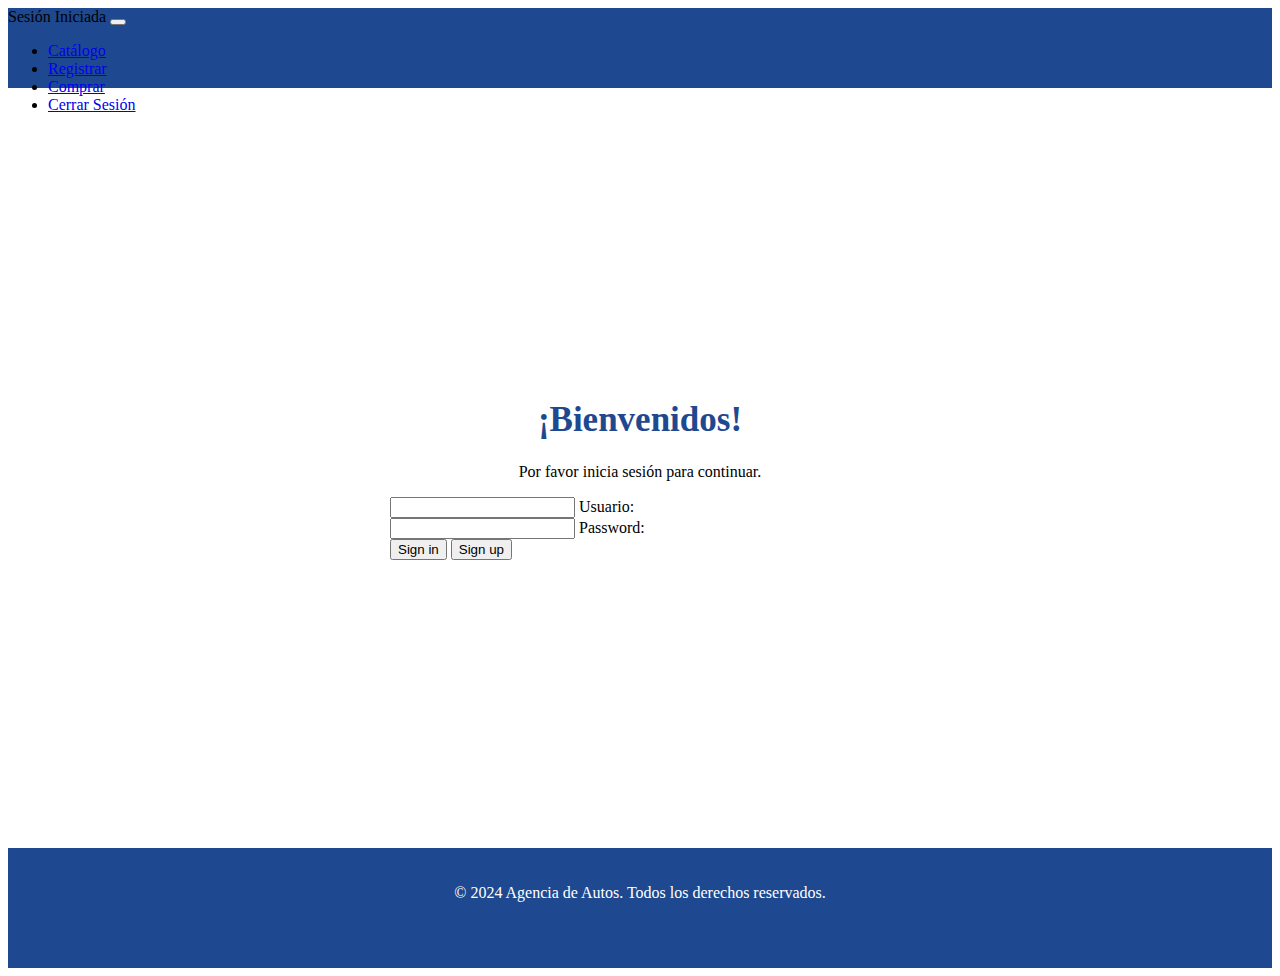
<file: frontend/comprar/login.html>
<!DOCTYPE html>
<html lang="en">
<head>
    <meta charset="UTF-8">
    <meta name="viewport" content="width=device-width, initial-scale=1.0">
    <title>Login - SuperProyecto con PHP y un monton de cosas</title>
    <link href="./css/login.css" rel="stylesheet">
    <link href="https://cdn.jsdelivr.net/npm/bootstrap@5.0.2/dist/css/bootstrap.min.css" rel="stylesheet" integrity="sha384-EVSTQN3/azprG1Anm3QDgpJLIm9Nao0Yz1ztcQTwFspd3yD65VohhpuuCOmLASjC" crossorigin="anonymous">
</head>
<body>

    <!-- Navigation Bar -->
    <nav class="navbar navbar-expand-lg navbar-dark custom-navbar">
        <div class="container">
            <a class="navbar-brand">Sesión Iniciada</a>
            <button class="navbar-toggler" type="button" data-bs-toggle="collapse" data-bs-target="#navbarNav" aria-controls="navbarNav" aria-expanded="false" aria-label="Toggle navigation">
                <span class="navbar-toggler-icon"></span>
            </button>
            <div class="collapse navbar-collapse" id="navbarNav">
                <ul class="navbar-nav ms-auto">
                    <li class="nav-item">
                        <a class="nav-link" href="./home.html">Catálogo</a>
                    </li>
                    <li class="nav-item">
                        <a class="nav-link" href="./login.html">Registrar</a>
                    </li>
                    <li class="nav-item">
                        <a class="nav-link" href="./comprar.html">Comprar</a>
                    </li>
                    <li class="nav-item">
                        <a id="logout-link" class="nav-link" href="../index.html">Cerrar Sesión</a>
                    </li>
                </ul>
            </div>
        </div>
    </nav>
    <!-- End Navigation Bar -->

<!-- Section: Design Block -->
<section class="text-center text-lg-start">
    <div class="center-container"> <!-- Contenedor para centrar el formulario -->
        <div class="card mb-3">
            <div class="row g-0">
            </div>
            <div class="row g-0 d-flex align-items-center">
                <div class="col-lg-8 offset-lg-2">
                    <div class="card-body py-5 px-md-5">
                        <form action="../backend/index.php" method="post" id="loginForm">
                            <input type="hidden" name="accion" value="login">
                            <!-- Mensaje de bienvenida -->
                            <div class="mb-4 welcome-message">
                                <h1 class="mb-3">¡Bienvenidos!</h1>
                                <p>Por favor inicia sesión para continuar.</p>
                            </div>                            
                            <!-- Usuario input -->
                            <div class="form-outline mb-4">
                                <input type="text" id="usuario" class="form-control" name="usuario"/>
                                <label class="form-label" for="usuario">Usuario: </label>
                            </div>
                            <!-- Password input -->
                            <div class="form-outline mb-4">
                                <input type="password" id="password" class="form-control"  name="password"/>
                                <label class="form-label" for="password">Password: </label>
                            </div>
                            <!-- Submit button -->
                            <div class="text-center">
                                <button type="submit" class="btn btn-primary btn-block mb-4">Sign in</button>
                                <button id="signUp"  type="submit" class="btn btn-warning btn-block mb-4">Sign up</button>
                            </div>
                        </form>
                    </div>
                </div>
            </div>
        </div>
    </div>
</section>
<!-- End Section: Design Block -->

<!-- Footer -->
<!-- Footer -->
<footer class="footer ">
    <p>© 2024 Agencia de Autos. Todos los derechos reservados.</p>
</footer>
<!-- End Footer -->

<!-- End Footer -->

<script src="./js/app.js"></script>
</body>
</html>
</file>
<file: frontend/css/index.css>
/* Estilos generales */
body {
    font-family: Arial, sans-serif;
    margin: 0;
    padding: 0;
    background: url('../img/fondo.jpg') no-repeat center center fixed;
    background-size: 100% 100%;
}

.contenido {
    color: white; /* Cambia esto según el color de tu fondo para que el texto sea legible */
    text-align: center;
    padding: 50px;
}
/* Estilos de la barra de navegación */
.custom-navbar {
    background-color: #1e488f;
    display: flex;
    justify-content: space-between;
    align-items: center;
    padding: 10px 30px; 
    box-shadow: 0px 2px 5px rgba(0, 0, 0, 0.1); 
    color: white; 
}
.nav-tabs {
    list-style-type: none;
    margin: 0;
    padding: 0;
}
.nav-tabs li {
    display: inline;
    margin-right: 20px;
}
.nav-tabs li a {
    color: #fff;
    text-decoration: none;
    font-weight: bold;
    padding-bottom: 5px;
    border-bottom: 2px solid transparent;
    transition: border-bottom 0.3s ease;
}
.nav-tabs li a:hover {
    border-bottom: 2px solid #fff;
}
/* Estilos del footer */
footer {
    background-color: #1e488f;
    color: #fff;
    text-align: center;
    padding: 20px 0; 
    position: fixed;
    bottom: 0;
    width: 100%;
}
/* Estilos personalizados para centrar el formulario */
.center-container {
    display: flex;
    justify-content: center;
    align-items: center;
    height: calc(100vh - 160px); 
}
/* Estilos del formulario */
.card {
    background-color: #fff;
    max-width: 300px; 
    width: 100%;
    padding: 20px;
    box-shadow: 0px 2px 5px rgba(0, 0, 0, 0.1); 
    border-radius: 10px; 
    text-align: center;
}
.form-group {
    margin-bottom: 20px;
    text-align: left; 
}
.form-group label {
    display: block;
    font-weight: bold;
    margin-bottom: 5px;
}
.form-group input {
    width: 100%;
    padding: 10px;
    border-radius: 5px;
    border: 1px solid #ccc;
    margin-bottom: 10px;
    box-sizing: border-box; 
}
.btn-group {
    display: flex;
    justify-content: space-between;
}
.btn-primary,
.btn-secondary {
    width: 48%; 
    background-color: #1e488f;
    color: #fff;
    border: none;
    padding: 10px 0; 
    border-radius: 5px;
    cursor: pointer;
    font-weight: bold;
    font-size: 16px; 
    transition: background-color 0.3s ease;
}
.btn-primary:hover,
.btn-secondary:hover {
    background-color: #0e2c5f;
}

a {
    text-decoration: none; 
}

.profile-image {
    width: 100px; 
    height: 100px; 
    border-radius: 50%; 
    transition: transform 0.3s; 
}

.image-container {
    text-align: center; 
    margin-bottom: 20px; 
}

.profile-image:hover {
    transform: scale(1.2); 
}
</file>
<file: frontend/comprar/css/login.css>
/* Estilos de la barra de navegación */
.custom-navbar {
    background-color: #1e488f;
    height: 80px;
  }
  
  /* Estilos personalizados para centrar el formulario */
  .center-container {
    display: flex;
    justify-content: center;
    align-items: center;
    min-height: calc(100vh - 80px - 60px); /* Ajustar la altura para centrarlo verticalmente y descontar la altura de la barra de navegación y el footer */
  }
  
  /* Estilos del formulario */
  .card {
    max-width: 500px;
    width: 100%;
  }

  .welcome-message {
    text-align: center; /* Centra el texto horizontalmente */
}

.welcome-message h1 {
    font-size: 35px; /* Tamaño de fuente para el título */
    color:#1e488f;
}

.welcome-message p {
    font-size: 16px; /* Tamaño de fuente para el párrafo */
}

  
  /* Estilos del footer */
  footer {
    background-color: #1e488f;
    color: #fff;
    text-align: center;
    padding: 20px;
    position: relative; /* Cambiar a relativa */
    height: 80px; /* Establecer una altura fija para el footer */
  }
</file>
